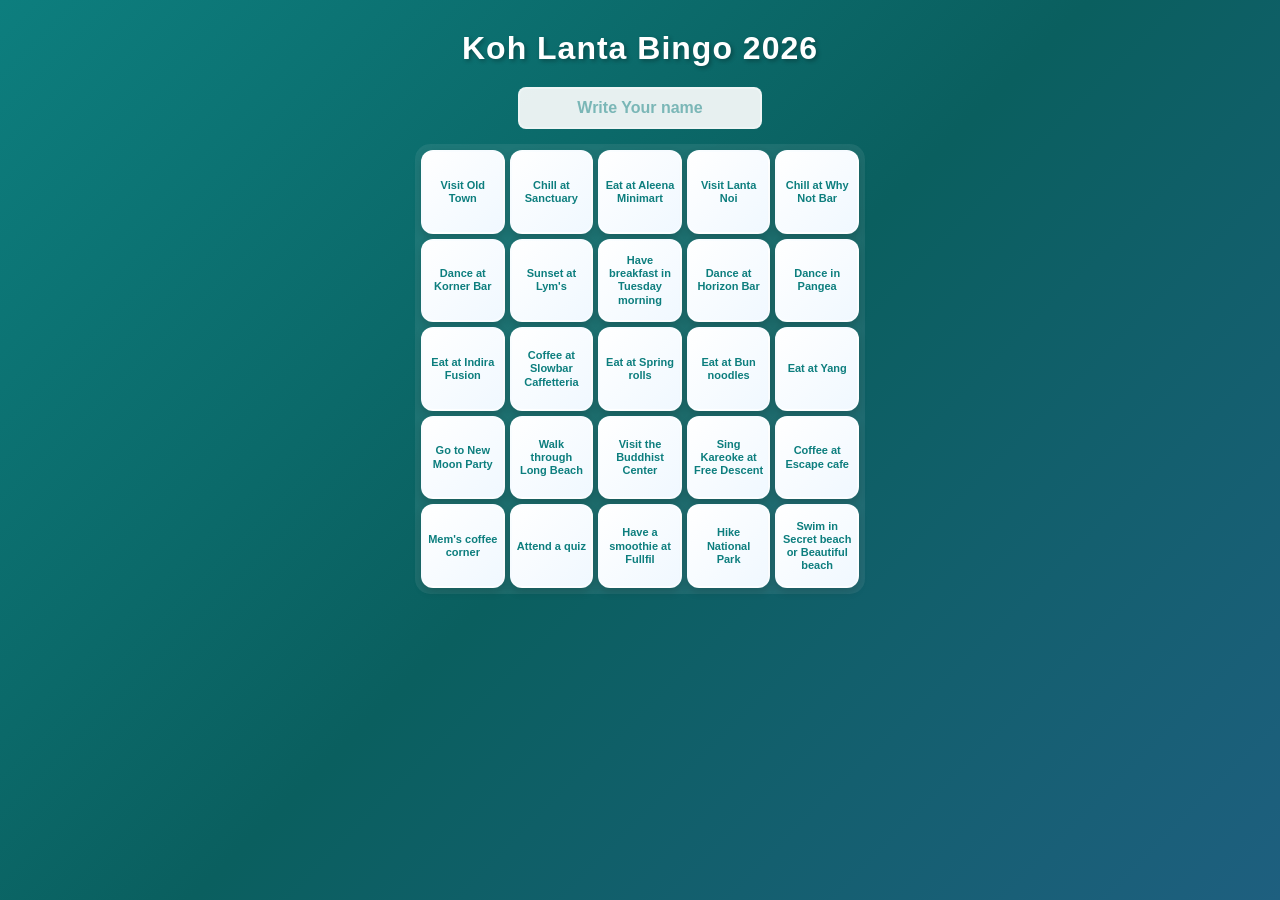
<file: index.html>
<!DOCTYPE html>
<html lang="en">
<head>
    <meta charset="UTF-8">
    <meta name="viewport" content="width=device-width, initial-scale=1.0">
    <title>Koh Lanta Bingo 2026</title>
    <link rel="stylesheet" href="styles.css">
</head>
<body>
    <h1>Koh Lanta Bingo 2026</h1>
    <div class="name-section">
        <input type="text" id="nameInput" class="name-input" placeholder="Write Your name">
    </div>
    <div class="grid" id="bingoGrid"></div>
    <script src="script.js"></script>
</body>
</html>
</file>
<file: styles.css>
/* Reset and base styles */
* {
    box-sizing: border-box;
}

body {
    font-family: 'Segoe UI', Tahoma, Geneva, Verdana, sans-serif;
    text-align: center;
    background: linear-gradient(135deg, #0d7e7e 0%, #0a5f5f 50%, #1e5f7f 100%);
    margin: 0;
    padding: 10px;
    min-height: 100vh;
    overflow-x: hidden;
}

/* Title */
h1 {
    margin: 20px 0;
    font-size: 32px;
    color: white;
    text-shadow: 2px 2px 4px rgba(0, 0, 0, 0.3);
    font-weight: 700;
    letter-spacing: 1px;
}

/* Name section */
.name-section {
    margin: 15px 0;
}

.name-input {
    padding: 10px 15px;
    font-size: 16px;
    border: 2px solid rgba(255, 255, 255, 0.3);
    border-radius: 8px;
    background: rgba(255, 255, 255, 0.9);
    color: #0d7e7e;
    text-align: center;
    max-width: 300px;
    font-weight: 600;
    transition: all 0.3s ease;
}

.name-input:focus {
    outline: none;
    background: white;
    border-color: #00d4aa;
    box-shadow: 0 0 10px rgba(0, 212, 170, 0.3);
}

.name-input::placeholder {
    color: rgba(13, 126, 126, 0.5);
}

.name-input.locked,
.name-input[readonly] {
    background: rgba(240, 240, 240, 0.95);
    border-color: rgba(200, 200, 200, 0.8);
    color: #3f4a4a;
    cursor: not-allowed;
}

/* Blinking red animation for empty name validation */
@keyframes blinkRed {
    0%, 100% {
        background: rgba(255, 255, 255, 0.9);
        border-color: rgba(255, 255, 255, 0.3);
    }
    50% {
        background: rgba(255, 100, 100, 0.9);
        border-color: #ff3333;
        box-shadow: 0 0 15px rgba(255, 50, 50, 0.5);
    }
}

.name-input.error {
    animation: blinkRed 0.6s ease-in-out 3;
}

.top-nav {
    margin: 8px 0 14px;
}

.admin-controls {
    width: 100%;
    max-width: 450px;
    margin: 0 auto 16px;
    padding: 12px;
    border-radius: 12px;
    background: rgba(255, 255, 255, 0.12);
}

.admin-label {
    display: block;
    margin-bottom: 8px;
    color: #ffffff;
    font-weight: 700;
}

.admin-select {
    width: 100%;
    padding: 10px 12px;
    border-radius: 8px;
    border: 2px solid rgba(255, 255, 255, 0.35);
    background: #ffffff;
    color: #0d7e7e;
    font-size: 15px;
    font-weight: 600;
}

.admin-status {
    margin: 10px 0 12px;
    color: #eafcff;
    font-weight: 600;
}

.admin-link {
    display: inline-block;
    padding: 8px 14px;
    border-radius: 8px;
    border: 2px solid rgba(255, 255, 255, 0.35);
    color: #ffffff;
    text-decoration: none;
    font-weight: 700;
    background: rgba(0, 0, 0, 0.15);
}

.admin-link:hover {
    background: rgba(0, 0, 0, 0.28);
}

.admin-grid .tile,
.admin-tile {
    cursor: default;
}

.admin-grid .tile:hover,
.admin-tile:hover {
    transform: none;
}

/* Grid container */
.grid {
    display: grid;
    grid-template-columns: repeat(5, 1fr);
    gap: 5px;
    margin: 15px auto;
    width: 100%;
    max-width: 450px;
    aspect-ratio: 1;
    padding: 6px;
    background: rgba(255, 255, 255, 0.08);
    border-radius: 15px;
    backdrop-filter: blur(10px);
}

/* Bingo tile */
.tile {
    background: linear-gradient(135deg, #ffffff 0%, #f0f8ff 100%);
    border: 2px solid rgba(255, 255, 255, 0.3);
    border-radius: 12px;
    padding: 5px;
    cursor: pointer;
    transition: all 0.3s ease;
    display: flex;
    align-items: center;
    justify-content: center;
    text-align: center;
    font-size: 11px;
    font-weight: 600;
    line-height: 1.2;
    word-break: break-word;
    overflow: hidden;
    aspect-ratio: 1;
    box-shadow: 0 4px 8px rgba(0, 0, 0, 0.15);
    color: #0d7e7e;
}

.tile:hover {
    transform: translateY(-3px);
    box-shadow: 0 6px 16px rgba(0, 0, 0, 0.2);
    background: linear-gradient(135deg, #f5f5f5 0%, #ffffff 100%);
}

/* Clicked tile (completed activity) */
.tile.clicked {
    background: linear-gradient(135deg, #00d4aa 0%, #00b896 100%);
    color: white;
    border-color: #009966;
    box-shadow: 0 6px 20px rgba(0, 212, 170, 0.4);
    transform: scale(0.98);
}

.tile.clicked:hover {
    transform: scale(1.02);
}

/* Tablet and smaller screens */
@media (max-width: 600px) {
    body {
        padding: 8px;
    }
    h1 {
        font-size: 22px;
        margin: 10px 0;
    }
    .grid {
        gap: 4px;
        max-width: 100%;
        margin: 10px auto;
    }
    .tile {
        padding: 4px;
        font-size: 10px;
    }
}

/* Mobile phones */
@media (max-width: 400px) {
    body {
        padding: 5px;
    }
    h1 {
        font-size: 18px;
        margin: 8px 0;
    }
    .name-input {
        padding: 8px 12px;
        font-size: 14px;
        max-width: 90%;
    }
    .admin-controls {
        padding: 10px;
        margin-bottom: 10px;
    }
    .admin-select {
        font-size: 14px;
    }
    .grid {
        gap: 3px;
        padding: 4px;
        margin: 8px auto;
    }
    .tile {
        padding: 3px;
        font-size: 9px;
    }
}
</file>
